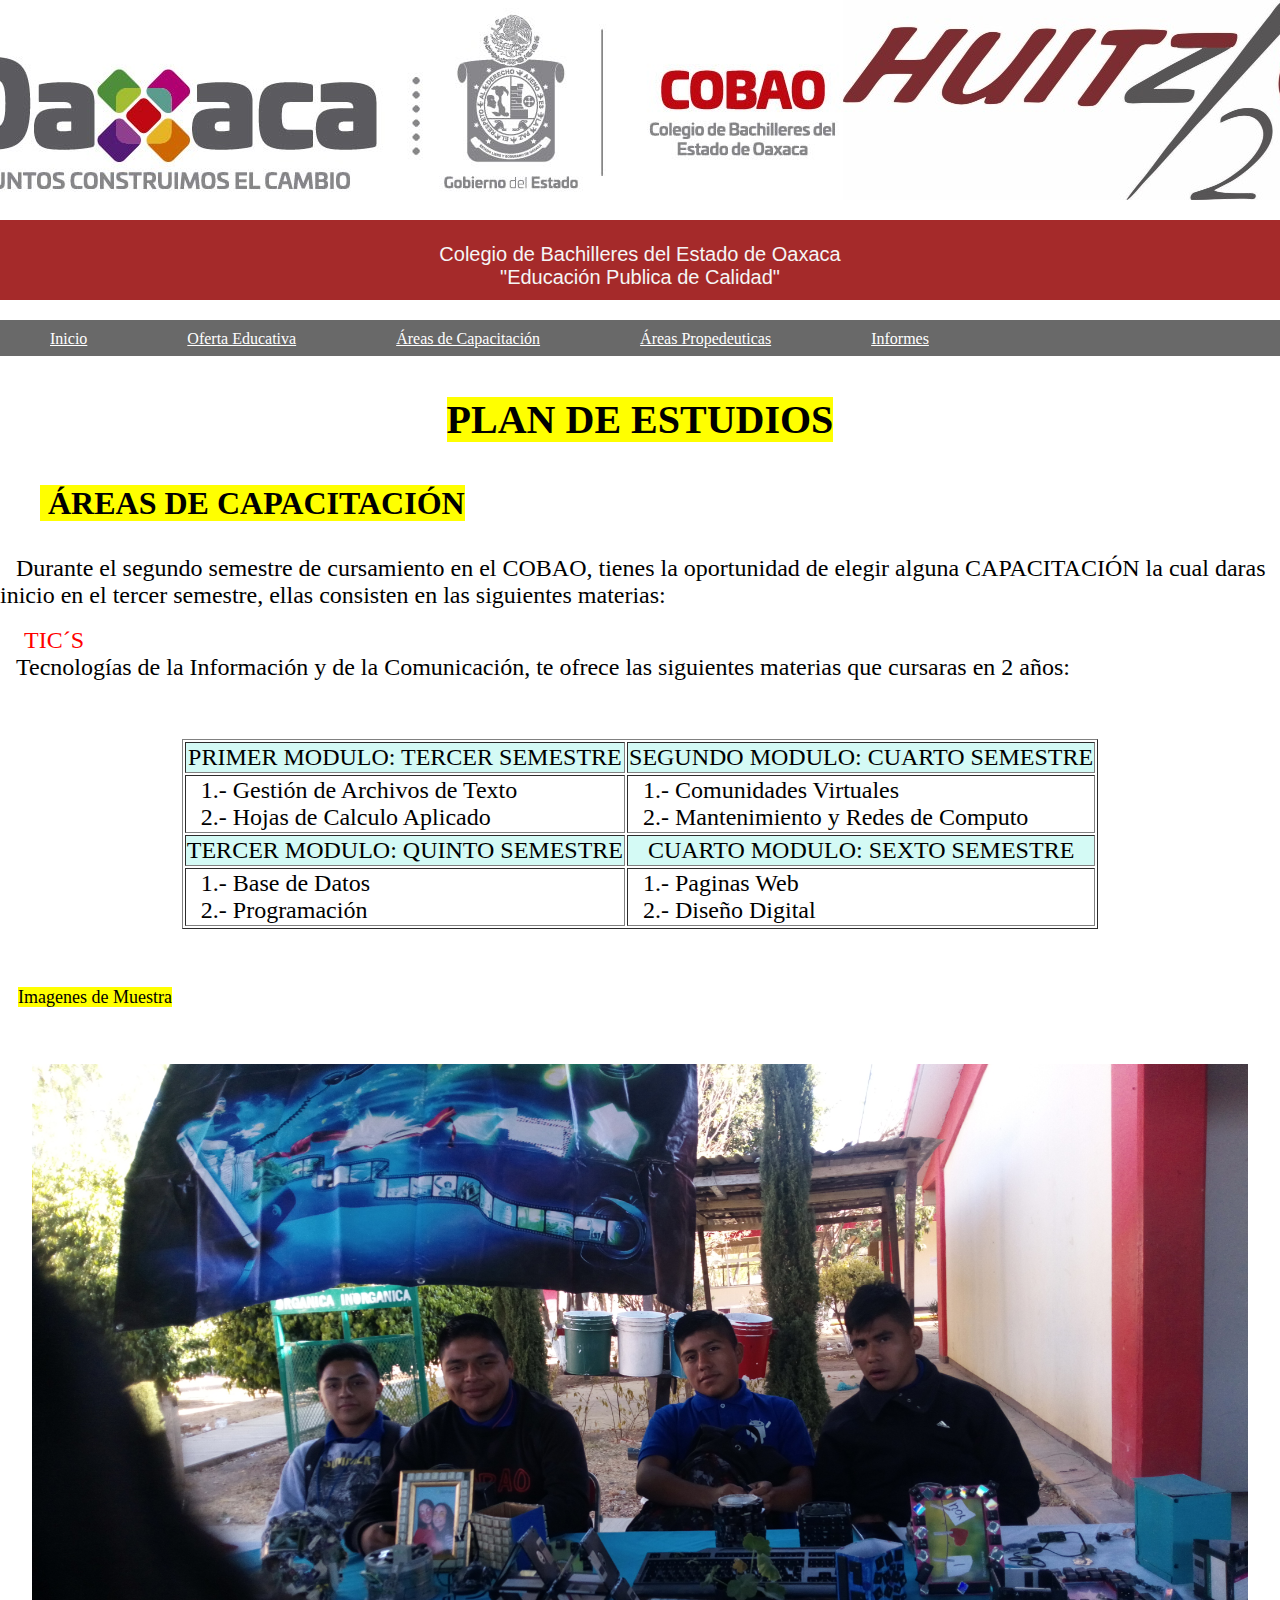
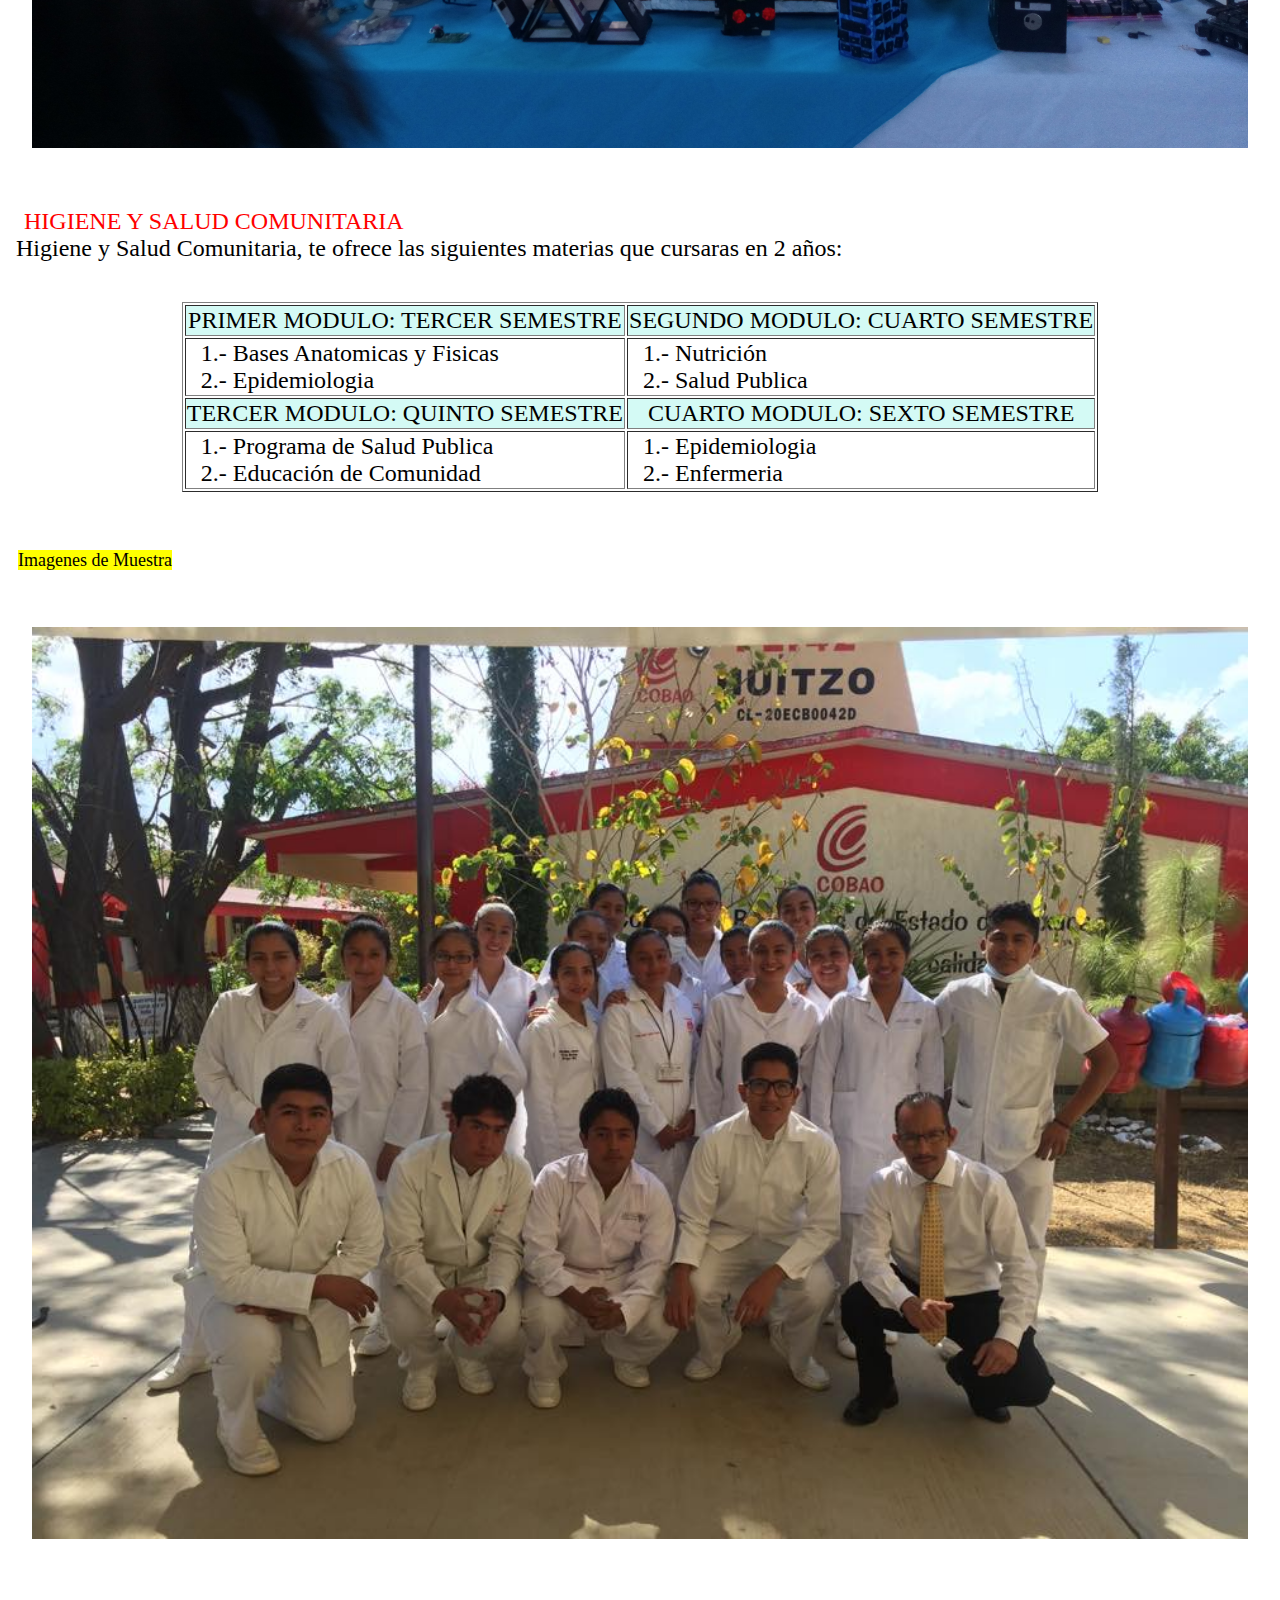
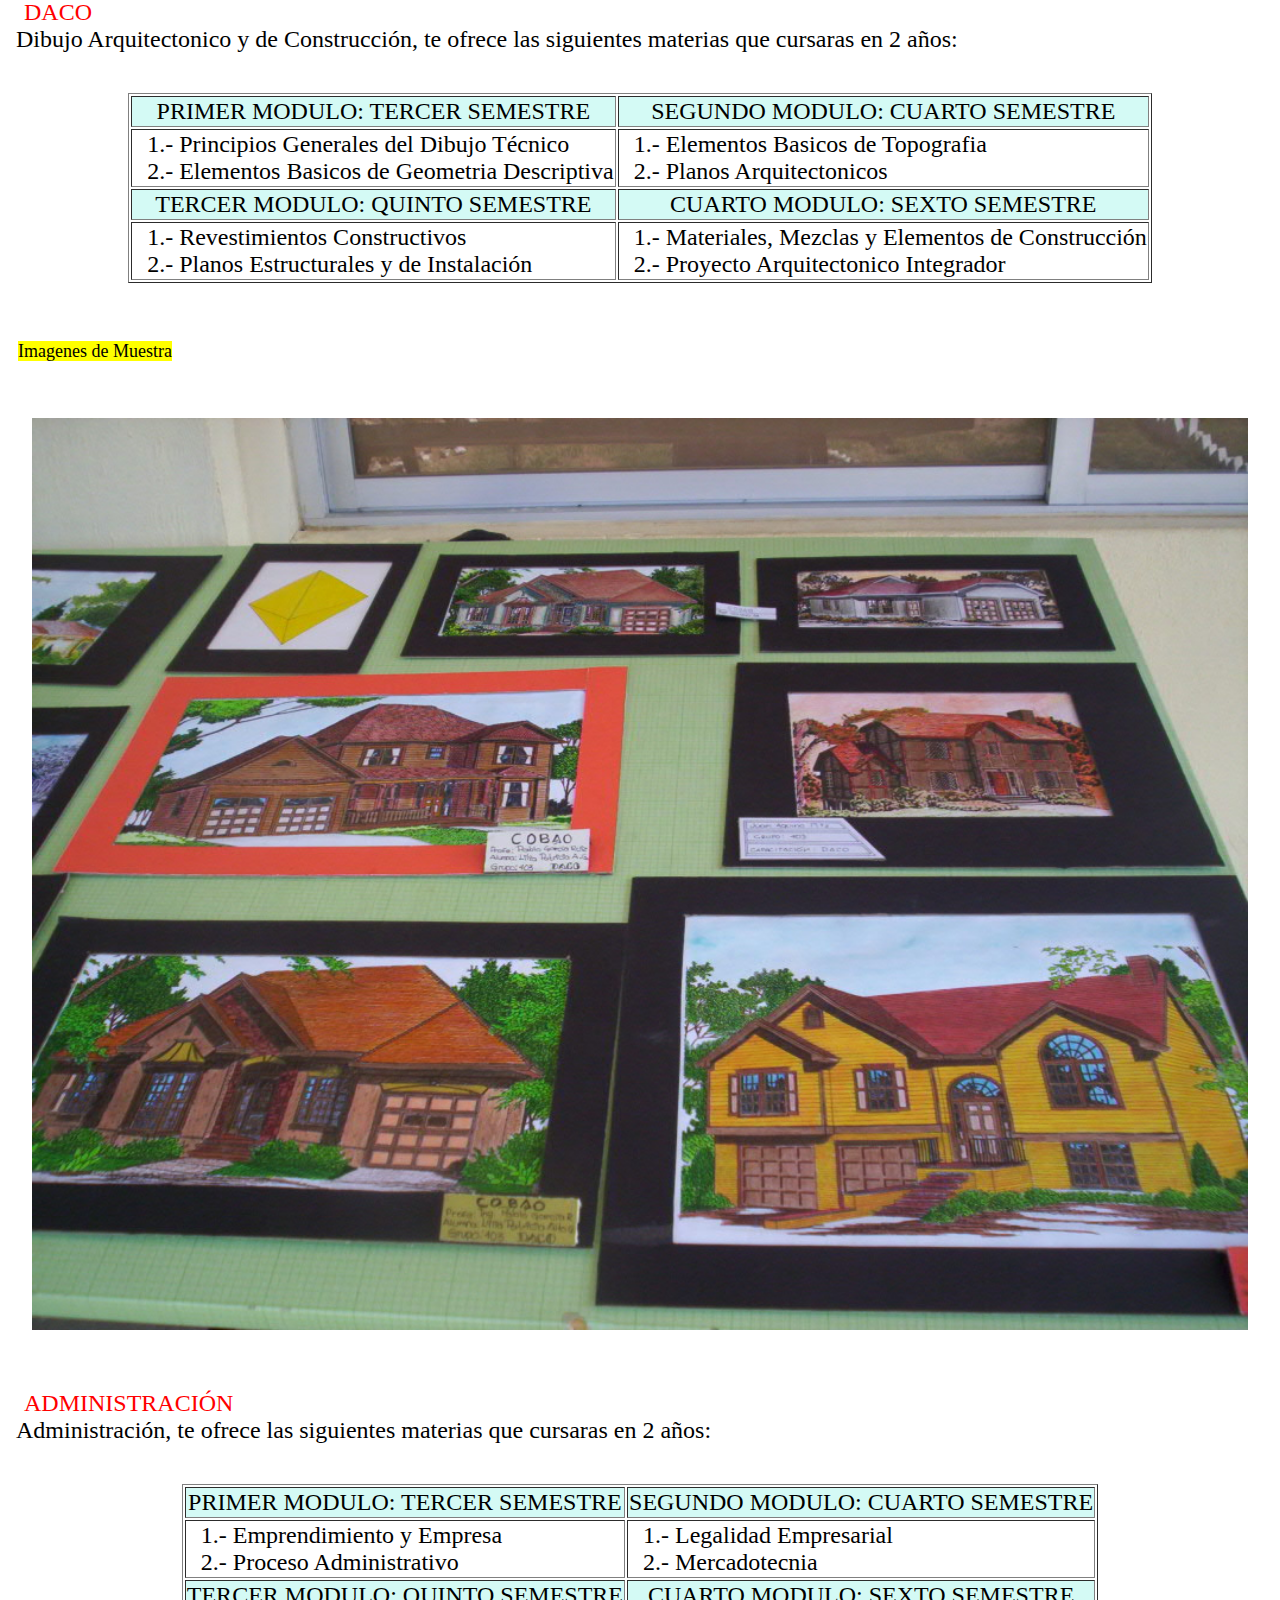
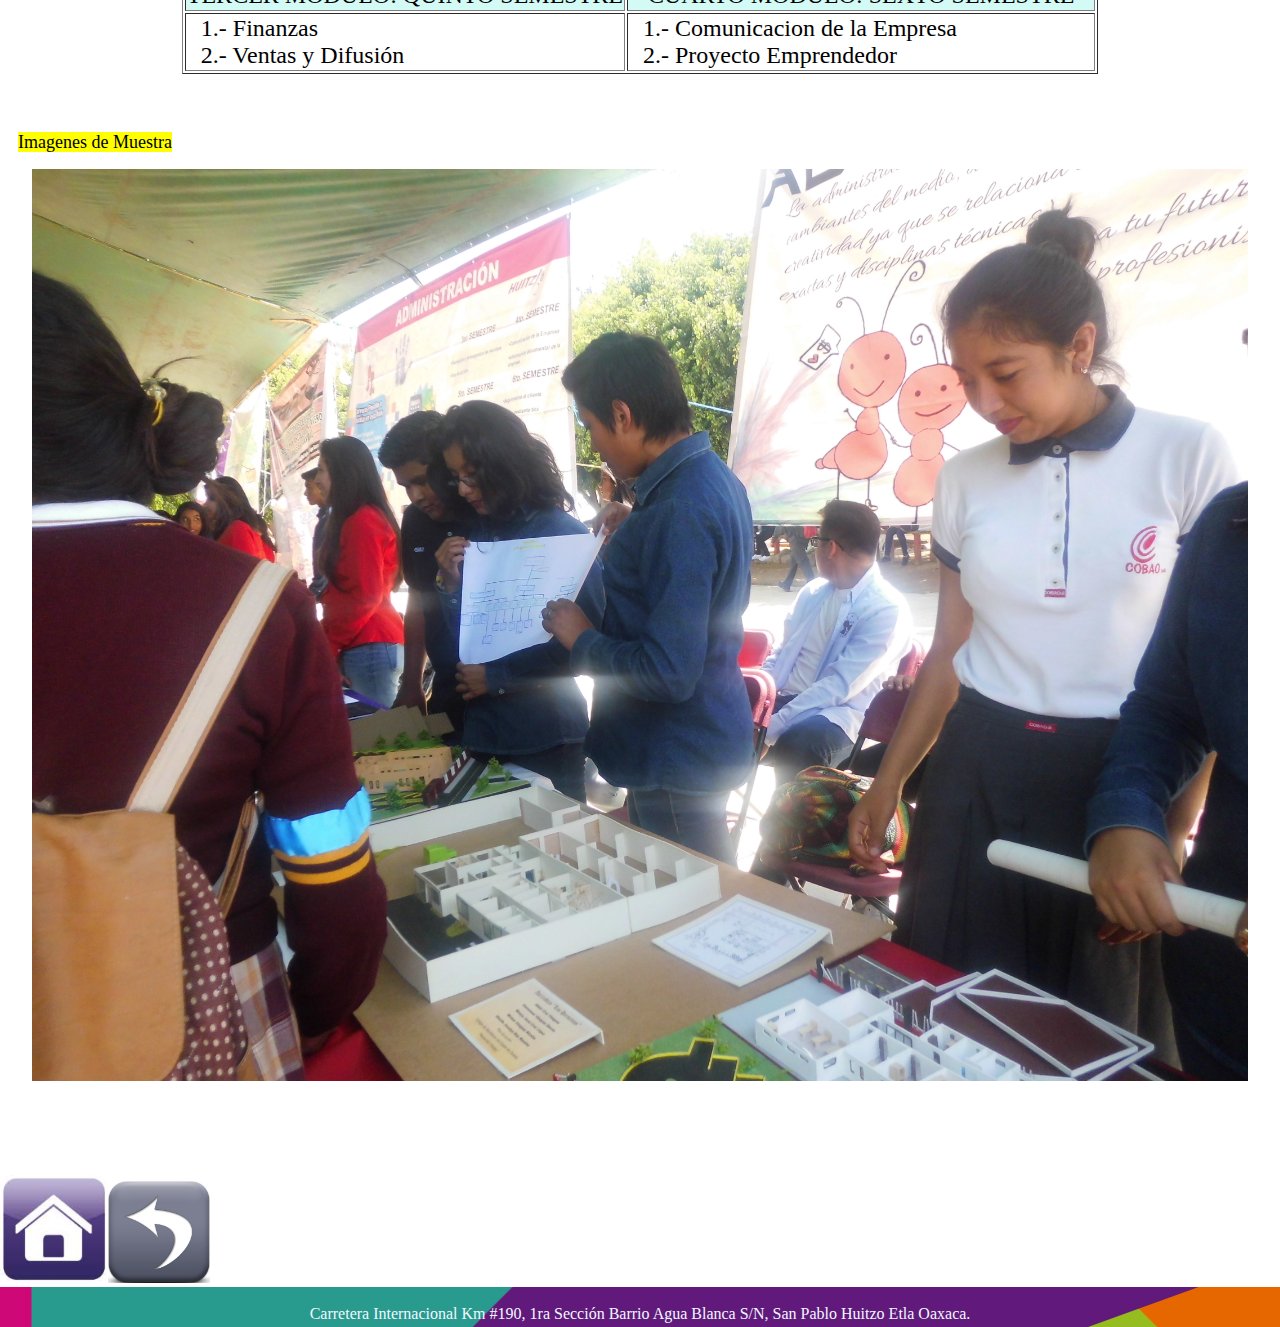
<file: capacitaciones.html>
<!DOCTYPE HTML>
<html>
<head>
    
    <title> Colegio de Bachilleres del estado de Oaxaca</title>
    
    <link rel="stylesheet"  href="hojaestilo.css" media="all">

     </head>
    <body>
        <div id="fondoDiv">
        </div>
        
       <p id="paraDiv"> <br> Colegio de Bachilleres del Estado de Oaxaca <br> "Educación Publica de Calidad"</p>
         
        <div id="menu">
        <ul>
            <li class="item-r"><a href="index.html">Inicio</a></li>            
            <li class="item-r"><a href="oferta.html">Oferta Educativa</a></li>
            <li class="item-r"><a href="capacitaciones.html">Áreas de Capacitación</a></li>            
            <li class="item-r"><a href="propedeuticos.html">Áreas Propedeuticas</a></li>                        
            <li class="item-r"><a href="contacto.html">Informes</a></li>             
        </ul>
             <br>
             <br>    
        </div>
<h1><p align="CENTER"><font face="Bodoni MT Black"><mark>PLAN DE ESTUDIOS</mark></font></p></h1> 

<h3><font face="Bodoni MT Black" size="6">&nbsp;&nbsp;&nbsp;&nbsp;&nbsp;<mark> ÁREAS DE CAPACITACIÓN </mark></font></h3> 

  
<br>
    &nbsp;&nbsp;&nbsp;&nbsp;<font face="AngsanaUPC" size="5">Durante el segundo semestre de cursamiento en el COBAO, tienes la oportunidad de elegir alguna CAPACITACIÓN la cual daras inicio en el tercer semestre, ellas consisten en las siguientes materias:</font>
    <br>
    <br>
    <font face="Bodoni MT Black" color="RED" size="5">&nbsp;&nbsp;&nbsp;&nbsp;TIC´S</font>
    <br>
     &nbsp;&nbsp;&nbsp;&nbsp;<font face="AngsanaUPC" size="5">Tecnologías de la Información y de la Comunicación, te ofrece las siguientes materias que cursaras en 2 años:</font>
    <br>
    <br>
<p> 
    </p><table border="1" align="center">

<tbody><tr bgcolor="#D4FAF5">
<td align="center">
    <font face="AngsanaUPC" size="5">PRIMER MODULO: TERCER SEMESTRE</font>   
</td> 
<td align="center">
    <font face="AngsanaUPC" size="5">SEGUNDO MODULO: CUARTO SEMESTRE</font>
</td>
    </tr>
<tr>
<td>
&nbsp;&nbsp;<font face="AngsanaUPC" size="5">  
1.- Gestión de Archivos de Texto</font><br>
&nbsp;&nbsp;<font face="AngsanaUPC" size="5">  
2.- Hojas de Calculo Aplicado</font><br>
    </td>
    <td>
&nbsp;&nbsp;<font face="AngsanaUPC" size="5">  
1.- Comunidades Virtuales</font><br>
&nbsp;&nbsp;<font face="AngsanaUPC" size="5">  
2.- Mantenimiento y Redes de Computo</font><br>
    </td>
        </tr>
<tr bgcolor="#D4FAF5">
<td align="center">
    <font face="AngsanaUPC" size="5">TERCER MODULO: QUINTO SEMESTRE</font>   
</td> 
<td align="center">
    <font face="AngsanaUPC" size="5">CUARTO MODULO: SEXTO SEMESTRE</font>
</td>
    </tr>  
<tr>
<td>
&nbsp;&nbsp;<font face="AngsanaUPC" size="5">  
1.- Base de Datos</font><br>
&nbsp;&nbsp;<font face="AngsanaUPC" size="5">  
2.- Programación</font><br>
    </td>
    <td>
&nbsp;&nbsp;<font face="AngsanaUPC" size="5">  
1.- Paginas Web</font><br>
&nbsp;&nbsp;<font face="AngsanaUPC" size="5">  
2.- Diseño Digital</font><br>
    </td>
        </tr>        
        
        </tbody></table>
        <p></p>
<br>
<font face="Bodoni MT Black" size="4">&nbsp;&nbsp;&nbsp;&nbsp;<mark>Imagenes de Muestra</mark></font>    
     <br>
 <p>         
 </p><div class="slider">
<ul>  
<li>
  <img src="TIC/DSC_01.JPG" alt="">
 </li>
				<li>
  <img src="TIC/DSC_02.JPG" alt="">
</li>				<li>
  <img src="TIC/DSC_03.JPG" alt="">
</li>
				<li>
  <img src="TIC/DSC_04.JPG" alt="">
</li>
		
</ul>
		</div>
   <p></p>
<font face="Bodoni MT Black" color="RED" size="5">&nbsp;&nbsp;&nbsp;&nbsp;HIGIENE Y SALUD COMUNITARIA</font>
<br>
&nbsp;&nbsp;&nbsp;&nbsp;<font face="AngsanaUPC" size="5">Higiene y Salud Comunitaria, te ofrece las siguientes materias que cursaras en 2 años:</font>
<br>
<p>
    </p><table border="1" align="center">

<tbody><tr bgcolor="#D4FAF5">
<td align="center">
    <font face="AngsanaUPC" size="5">PRIMER MODULO: TERCER SEMESTRE</font>   
</td> 
<td align="center">
    <font face="AngsanaUPC" size="5">SEGUNDO MODULO: CUARTO SEMESTRE</font>
</td>
    </tr>
<tr>
<td>
&nbsp;&nbsp;<font face="AngsanaUPC" size="5">  
1.- Bases Anatomicas y Fisicas</font><br>
&nbsp;&nbsp;<font face="AngsanaUPC" size="5">  
2.- Epidemiologia</font><br>
    </td>
    <td>
&nbsp;&nbsp;<font face="AngsanaUPC" size="5">  
1.- Nutrición</font><br>
&nbsp;&nbsp;<font face="AngsanaUPC" size="5">  
2.- Salud Publica</font><br>
    </td>
        </tr>
<tr bgcolor="#D4FAF5">
<td align="center">
    <font face="AngsanaUPC" size="5">TERCER MODULO: QUINTO SEMESTRE</font>   
</td> 
<td align="center">
    <font face="AngsanaUPC" size="5">CUARTO MODULO: SEXTO SEMESTRE</font>
</td>
    </tr>  
<tr>
<td>
&nbsp;&nbsp;<font face="AngsanaUPC" size="5">  
1.- Programa de Salud Publica</font><br>
&nbsp;&nbsp;<font face="AngsanaUPC" size="5">  
2.- Educación de Comunidad</font><br>
    </td>
    <td>
&nbsp;&nbsp;<font face="AngsanaUPC" size="5">  
1.- Epidemiologia</font><br>
&nbsp;&nbsp;<font face="AngsanaUPC" size="5">  
2.- Enfermeria</font><br>
    </td>
        </tr>        
        
        </tbody></table>        
        <p></p>
<br>
<font face="Bodoni MT Black" size="4">&nbsp;&nbsp;&nbsp;&nbsp;<mark>Imagenes de Muestra</mark></font>    
<br>        
 <p>         
 </p><div class="slider">
<ul>  
<li>
  <img src="TIC/DSC_08.jpg" alt="">
 </li>
				<li>
  <img src="TIC/DSC_09.jpg" alt="">
</li>				<li>
  <img src="TIC/DSC_10.jpg" alt="">
</li>

				<li>
  <img src="TIC/DSC_11.jpg" alt="">
</li>
		
</ul>
		</div>
<p></p>

<font face="Bodoni MT Black" color="RED" size="5">&nbsp;&nbsp;&nbsp;&nbsp;DACO</font>
<br>
&nbsp;&nbsp;&nbsp;&nbsp;<font face="AngsanaUPC" size="5">Dibujo Arquitectonico y de Construcción, te ofrece las siguientes materias que cursaras en 2 años:</font>
<br>
<p>
    </p><table border="1" align="center">

<tbody><tr bgcolor="#D4FAF5">
<td align="center">
    <font face="AngsanaUPC" size="5">PRIMER MODULO: TERCER SEMESTRE</font>   
</td> 
<td align="center">
    <font face="AngsanaUPC" size="5">SEGUNDO MODULO: CUARTO SEMESTRE</font>
</td>
    </tr>
<tr>
<td>
&nbsp;&nbsp;<font face="AngsanaUPC" size="5">  
1.- Principios Generales del Dibujo Técnico</font><br>
&nbsp;&nbsp;<font face="AngsanaUPC" size="5">  
2.- Elementos Basicos de Geometria Descriptiva</font><br>
    </td>
    <td>
&nbsp;&nbsp;<font face="AngsanaUPC" size="5">  
1.- Elementos Basicos de Topografia</font><br>
&nbsp;&nbsp;<font face="AngsanaUPC" size="5">  
2.- Planos Arquitectonicos</font><br>
    </td>
        </tr>
<tr bgcolor="#D4FAF5">
<td align="center">
    <font face="AngsanaUPC" size="5">TERCER MODULO: QUINTO SEMESTRE</font>   
</td> 
<td align="center">
    <font face="AngsanaUPC" size="5">CUARTO MODULO: SEXTO SEMESTRE</font>
</td>
    </tr>  
<tr>
<td>
&nbsp;&nbsp;<font face="AngsanaUPC" size="5">  
1.- Revestimientos Constructivos</font><br>
&nbsp;&nbsp;<font face="AngsanaUPC" size="5">  
2.- Planos Estructurales y de Instalación</font><br>
    </td>
    <td>
&nbsp;&nbsp;<font face="AngsanaUPC" size="5">  
1.- Materiales, Mezclas y Elementos de Construcción</font><br>
&nbsp;&nbsp;<font face="AngsanaUPC" size="5">  
2.- Proyecto Arquitectonico Integrador</font><br>
    </td>
        </tr>        
        
        </tbody></table>        
        <p></p>     
<br>
<font face="Bodoni MT Black" size="4">&nbsp;&nbsp;&nbsp;&nbsp;<mark>Imagenes de Muestra</mark></font>            
 <p>         
 </p><div class="slider">
<ul>  
<li>
  <img src="TIC/DSC_12.jpg" alt="">
 </li>
				<li>
  <img src="TIC/DSC_13.jpg" alt="">
</li>				<li>
  <img src="TIC/DSC_14.jpg" alt="">
</li>

				<li>
  <img src="TIC/DSC_15.jpg" alt="">
</li>
		
</ul>
		</div>
<p></p>
<font face="Bodoni MT Black" color="RED" size="5">&nbsp;&nbsp;&nbsp;&nbsp;ADMINISTRACIÓN</font>
<br>
&nbsp;&nbsp;&nbsp;&nbsp;<font face="AngsanaUPC" size="5">Administración, te ofrece las siguientes materias que cursaras en 2 años:</font>
<br>
<p>
    </p><table border="1" align="center">

<tbody><tr bgcolor="#D4FAF5">
<td align="center">
    <font face="AngsanaUPC" size="5">PRIMER MODULO: TERCER SEMESTRE</font>   
</td> 
<td align="center">
    <font face="AngsanaUPC" size="5">SEGUNDO MODULO: CUARTO SEMESTRE</font>
</td>
    </tr>
<tr>
<td>
&nbsp;&nbsp;<font face="AngsanaUPC" size="5">  
1.- Emprendimiento y Empresa</font><br>
&nbsp;&nbsp;<font face="AngsanaUPC" size="5">  
2.- Proceso Administrativo</font><br>
    </td>
    <td>
&nbsp;&nbsp;<font face="AngsanaUPC" size="5">  
1.- Legalidad Empresarial</font><br>
&nbsp;&nbsp;<font face="AngsanaUPC" size="5">  
2.- Mercadotecnia</font><br>
    </td>
        </tr>
<tr bgcolor="#D4FAF5">
<td align="center">
    <font face="AngsanaUPC" size="5">TERCER MODULO: QUINTO SEMESTRE</font>   
</td> 
<td align="center">
    <font face="AngsanaUPC" size="5">CUARTO MODULO: SEXTO SEMESTRE</font>
</td>
    </tr>  
<tr>
<td>
&nbsp;&nbsp;<font face="AngsanaUPC" size="5">  
1.- Finanzas</font><br>
&nbsp;&nbsp;<font face="AngsanaUPC" size="5">  
2.- Ventas y Difusión</font><br>
    </td>
    <td>
&nbsp;&nbsp;<font face="AngsanaUPC" size="5">  
1.- Comunicacion de la Empresa</font><br>
&nbsp;&nbsp;<font face="AngsanaUPC" size="5">  
2.- Proyecto Emprendedor</font><br>
    </td>
        </tr>        
        
        </tbody></table>        
        <p></p>   
<br>
<font face="Bodoni MT Black" size="4">&nbsp;&nbsp;&nbsp;&nbsp;<mark>Imagenes de Muestra</mark></font>            
         
<div class="slider">
<ul>  
<li>
  <img src="TIC/DSC_16.JPG" alt="">
 </li>
				<li>
  <img src="TIC/DSC_17.jpg" alt="">
</li>				
    <li>
  <img src="TIC/DSC_18.jpg" alt="">
</li>
				<li>
  <img src="TIC/DSC_19.jpg" alt="">
</li>
		
</ul>
		</div>
 

<marquee>
<table align="center" width="300" border="0">
<tbody><tr>
<td><font color="#0000000" size="5"><font face="AngsanaUPC"><mark>Editor: Martinez Castellanos Santy Francisco 604 #17</mark> </font></font></td>
</tr>
</tbody></table>
</marquee>    
<marquee>
<table align="center" width="300" border="0">
<tbody><tr>
<td><font color="#0000000" size="5"><font face="AngsanaUPC"><mark> Docente: Ing. Diana Benites Félix </mark></font></font></td>
</tr>
</tbody></table>
</marquee>
        
<a href="file:///C:/Users/final/Pictures/plantel42/index.html"><img src="imagenes/boton_volver_inicio.jpg" width="108" height="108"></a><a href="file:///C:/Users/final/Pictures/plantel42/capacitaciones.html"><img src="imagenes/boton 1.png" width="102" height="102"></a>
        
        <div id="fondoDiv2">
        <br>  Carretera Internacional Km #190, 1ra Sección Barrio Agua Blanca S/N, San Pablo Huitzo Etla Oaxaca.
        </div>        
        
        
    </body>
</html>
</file>
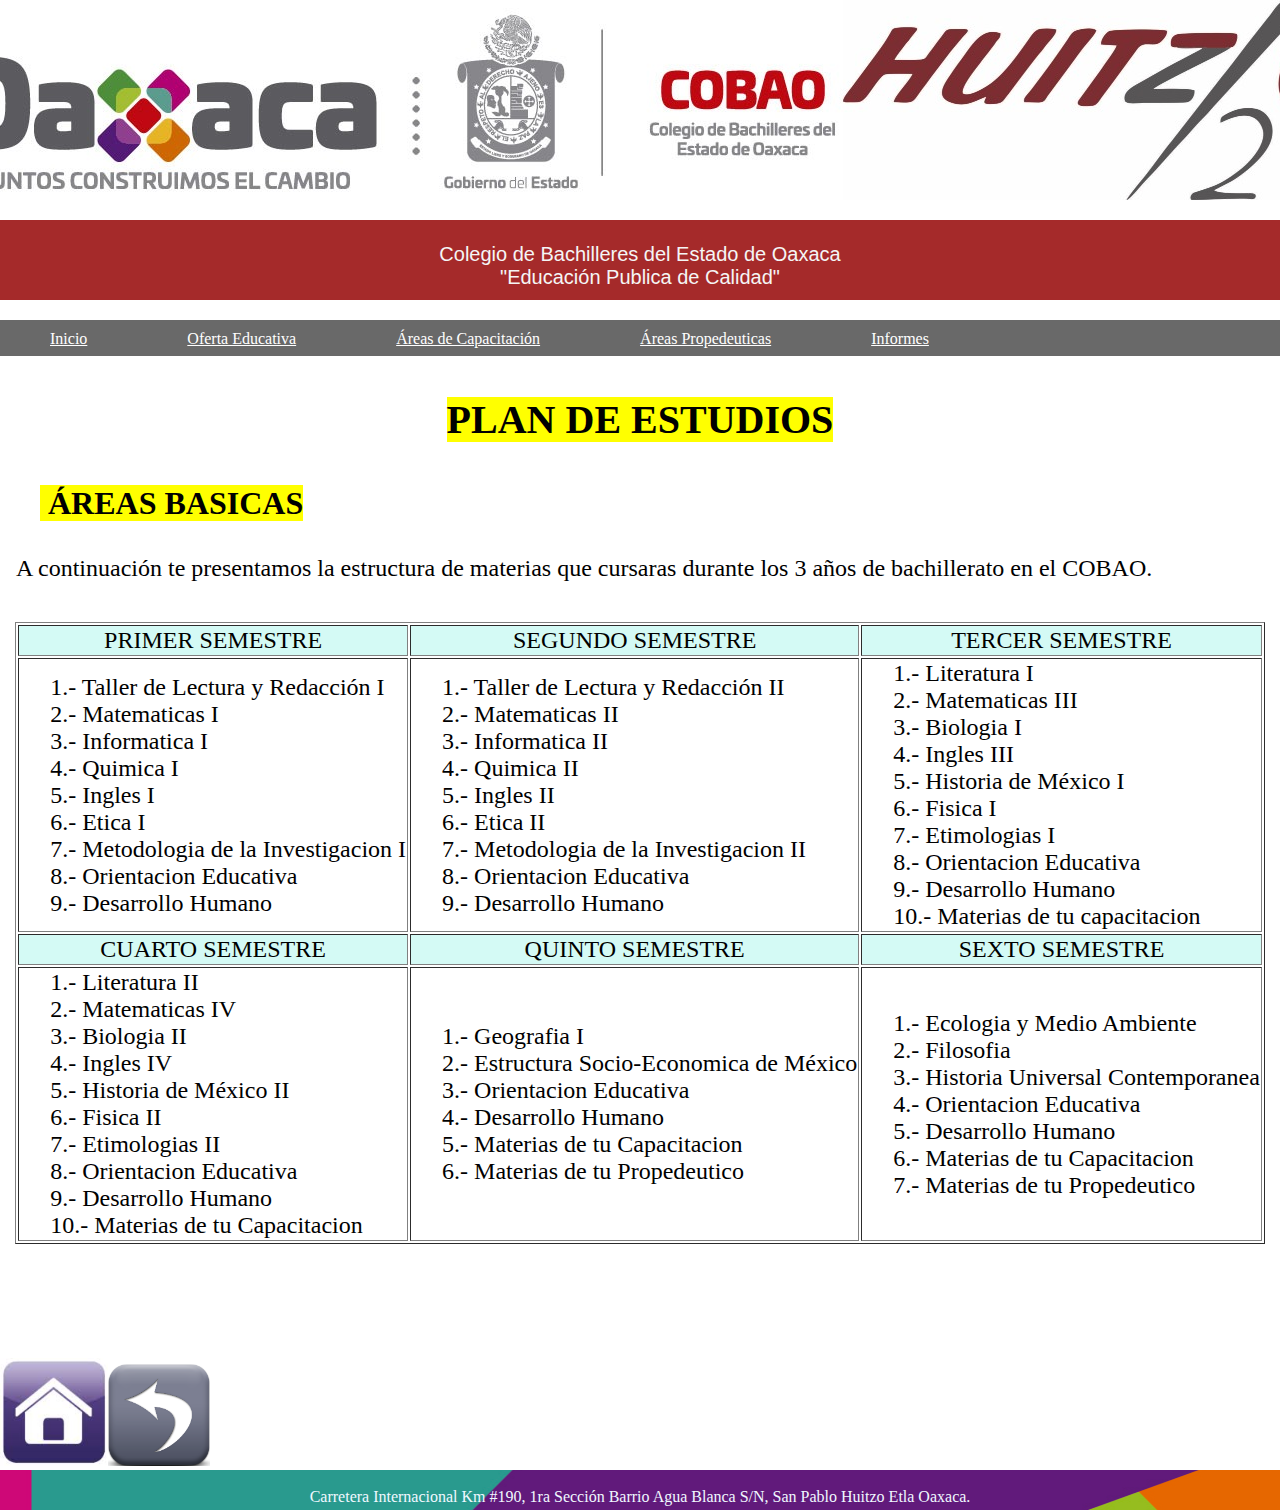
<file: oferta.html>
<!DOCTYPE HTML>
<html>
<head>
    
    <title> Colegio de Bachilleres del estado de Oaxaca</title>
    
    <link rel="stylesheet"  href="hojaestilo.css" media="all">

     </head>
    <body>
        <div id="fondoDiv">
        </div>
        
       <p id="paraDiv"> <br> Colegio de Bachilleres del Estado de Oaxaca <br> "Educación Publica de Calidad"</p>
         
        <div id="menu">
        <ul>
            <li class="item-r"><a href="index.html">Inicio</a></li>            
            <li class="item-r"><a href="oferta.html">Oferta Educativa</a></li>
            <li class="item-r"><a href="capacitaciones.html">Áreas de Capacitación</a></li>            
            <li class="item-r"><a href="propedeuticos.html">Áreas Propedeuticas</a></li>                        
            <li class="item-r"><a href="contacto.html">Informes</a></li>           
        </ul>
             <br>
             <br>    
        </div>
<h1><p align="CENTER"><font face="Bodoni MT Black"><mark>PLAN DE ESTUDIOS</mark></font></p></h1> 

<h3><font face="Bodoni MT Black" size="6">&nbsp;&nbsp;&nbsp;&nbsp;&nbsp;<mark> ÁREAS BASICAS </mark></font></h3> 
<br>
    &nbsp;&nbsp;&nbsp;&nbsp;<font face="AngsanaUPC" size="5">A continuación te presentamos la estructura de materias que cursaras durante los 3 años de bachillerato en el COBAO.</font>

<p>
</p><table border="1" align="center">

<tbody><tr bgcolor="#D4FAF5">
<td align="center">
    <font face="AngsanaUPC" size="5">  PRIMER SEMESTRE</font>   
</td> 
<td align="center">
    <font face="AngsanaUPC" size="5">SEGUNDO SEMESTRE</font>
</td>
<td align="center">    
 <font face="AngsanaUPC" size="5">TERCER SEMESTRE</font>
    </td>
    </tr>
<tr>
<td>
&nbsp;&nbsp;&nbsp;&nbsp;&nbsp;&nbsp;<font face="AngsanaUPC" size="5">  
1.- Taller de Lectura y Redacción I</font><br>
&nbsp;&nbsp;&nbsp;&nbsp;&nbsp;&nbsp;<font face="AngsanaUPC" size="5">  
2.- Matematicas I</font><br>
&nbsp;&nbsp;&nbsp;&nbsp;&nbsp;&nbsp;<font face="AngsanaUPC" size="5">  
3.- Informatica I</font><br>
&nbsp;&nbsp;&nbsp;&nbsp;&nbsp;&nbsp;<font face="AngsanaUPC" size="5">  
4.- Quimica I</font><br>
&nbsp;&nbsp;&nbsp;&nbsp;&nbsp;&nbsp;<font face="AngsanaUPC" size="5">  
5.- Ingles I</font><br>
&nbsp;&nbsp;&nbsp;&nbsp;&nbsp;&nbsp;<font face="AngsanaUPC" size="5">  
6.- Etica I </font><br>
&nbsp;&nbsp;&nbsp;&nbsp;&nbsp;&nbsp;<font face="AngsanaUPC" size="5">  
7.- Metodologia de la Investigacion I</font><br>
&nbsp;&nbsp;&nbsp;&nbsp;&nbsp;&nbsp;<font face="AngsanaUPC" size="5">  
8.- Orientacion Educativa </font><br>
&nbsp;&nbsp;&nbsp;&nbsp;&nbsp;&nbsp;<font face="AngsanaUPC" size="5">  
9.- Desarrollo Humano</font><br>
    </td>

    <td>
&nbsp;&nbsp;&nbsp;&nbsp;&nbsp;&nbsp;<font face="AngsanaUPC" size="5">  
1.- Taller de Lectura y Redacción II</font><br>
&nbsp;&nbsp;&nbsp;&nbsp;&nbsp;&nbsp;<font face="AngsanaUPC" size="5">  
2.- Matematicas II</font><br>
&nbsp;&nbsp;&nbsp;&nbsp;&nbsp;&nbsp;<font face="AngsanaUPC" size="5">  
3.- Informatica II</font><br>
&nbsp;&nbsp;&nbsp;&nbsp;&nbsp;&nbsp;<font face="AngsanaUPC" size="5">  
4.- Quimica II</font><br>
&nbsp;&nbsp;&nbsp;&nbsp;&nbsp;&nbsp;<font face="AngsanaUPC" size="5">  
5.- Ingles II</font><br>
&nbsp;&nbsp;&nbsp;&nbsp;&nbsp;&nbsp;<font face="AngsanaUPC" size="5">  
6.- Etica II</font><br>
&nbsp;&nbsp;&nbsp;&nbsp;&nbsp;&nbsp;<font face="AngsanaUPC" size="5">  
7.- Metodologia de la Investigacion II</font><br>
&nbsp;&nbsp;&nbsp;&nbsp;&nbsp;&nbsp;<font face="AngsanaUPC" size="5">  
8.- Orientacion Educativa </font><br>
&nbsp;&nbsp;&nbsp;&nbsp;&nbsp;&nbsp;<font face="AngsanaUPC" size="5">  
9.- Desarrollo Humano</font><br>
    </td>
    
        <td>
&nbsp;&nbsp;&nbsp;&nbsp;&nbsp;&nbsp;<font face="AngsanaUPC" size="5">  
1.- Literatura I</font><br>
&nbsp;&nbsp;&nbsp;&nbsp;&nbsp;&nbsp;<font face="AngsanaUPC" size="5">  
2.- Matematicas III</font><br>
&nbsp;&nbsp;&nbsp;&nbsp;&nbsp;&nbsp;<font face="AngsanaUPC" size="5">  
3.- Biologia I</font><br>
&nbsp;&nbsp;&nbsp;&nbsp;&nbsp;&nbsp;<font face="AngsanaUPC" size="5">  
4.- Ingles III</font><br>
&nbsp;&nbsp;&nbsp;&nbsp;&nbsp;&nbsp;<font face="AngsanaUPC" size="5">  
5.- Historia de México I</font><br>
&nbsp;&nbsp;&nbsp;&nbsp;&nbsp;&nbsp;<font face="AngsanaUPC" size="5">  
6.- Fisica I</font><br>
&nbsp;&nbsp;&nbsp;&nbsp;&nbsp;&nbsp;<font face="AngsanaUPC" size="5">  
7.- Etimologias I</font><br>
&nbsp;&nbsp;&nbsp;&nbsp;&nbsp;&nbsp;<font face="AngsanaUPC" size="5">  
8.- Orientacion Educativa </font><br>
&nbsp;&nbsp;&nbsp;&nbsp;&nbsp;&nbsp;<font face="AngsanaUPC" size="5">  
9.- Desarrollo Humano</font><br>
&nbsp;&nbsp;&nbsp;&nbsp;&nbsp;&nbsp;<font face="AngsanaUPC" size="5">  
10.- Materias de tu capacitacion</font><br>
    </td>
    </tr>
 <tr bgcolor="#D4FAF5">
<td align="center">
    <font face="AngsanaUPC" size="5">CUARTO SEMESTRE</font>   
</td> 
<td align="center">
    <font face="AngsanaUPC" size="5">QUINTO SEMESTRE</font>
</td>
<td align="center">    
    <font face="AngsanaUPC" size="5">SEXTO SEMESTRE</font>
    </td>
    </tr> 
    
<tr>
        <td>
&nbsp;&nbsp;&nbsp;&nbsp;&nbsp;&nbsp;<font face="AngsanaUPC" size="5">  
1.- Literatura II</font><br>
&nbsp;&nbsp;&nbsp;&nbsp;&nbsp;&nbsp;<font face="AngsanaUPC" size="5">  
2.- Matematicas IV</font><br>
&nbsp;&nbsp;&nbsp;&nbsp;&nbsp;&nbsp;<font face="AngsanaUPC" size="5">  
3.- Biologia II</font><br>
&nbsp;&nbsp;&nbsp;&nbsp;&nbsp;&nbsp;<font face="AngsanaUPC" size="5">  
4.- Ingles IV</font><br>
&nbsp;&nbsp;&nbsp;&nbsp;&nbsp;&nbsp;<font face="AngsanaUPC" size="5">  
5.- Historia de México II</font><br>
&nbsp;&nbsp;&nbsp;&nbsp;&nbsp;&nbsp;<font face="AngsanaUPC" size="5">  
6.- Fisica II</font><br>
&nbsp;&nbsp;&nbsp;&nbsp;&nbsp;&nbsp;<font face="AngsanaUPC" size="5">  
7.- Etimologias II</font><br>
&nbsp;&nbsp;&nbsp;&nbsp;&nbsp;&nbsp;<font face="AngsanaUPC" size="5">  
8.- Orientacion Educativa </font><br>
&nbsp;&nbsp;&nbsp;&nbsp;&nbsp;&nbsp;<font face="AngsanaUPC" size="5">  
9.- Desarrollo Humano</font><br>
&nbsp;&nbsp;&nbsp;&nbsp;&nbsp;&nbsp;<font face="AngsanaUPC" size="5">  
10.- Materias de tu Capacitacion</font><br>            
    </td>
    
     <td>
&nbsp;&nbsp;&nbsp;&nbsp;&nbsp;&nbsp;<font face="AngsanaUPC" size="5">  
1.- Geografia I </font><br>
&nbsp;&nbsp;&nbsp;&nbsp;&nbsp;&nbsp;<font face="AngsanaUPC" size="5">  
2.- Estructura Socio-Economica de México</font><br>
&nbsp;&nbsp;&nbsp;&nbsp;&nbsp;&nbsp;<font face="AngsanaUPC" size="5">  
3.- Orientacion Educativa</font><br>
&nbsp;&nbsp;&nbsp;&nbsp;&nbsp;&nbsp;<font face="AngsanaUPC" size="5">  
4.- Desarrollo Humano</font><br>
&nbsp;&nbsp;&nbsp;&nbsp;&nbsp;&nbsp;<font face="AngsanaUPC" size="5">  
5.- Materias de tu Capacitacion</font><br>
&nbsp;&nbsp;&nbsp;&nbsp;&nbsp;&nbsp;<font face="AngsanaUPC" size="5">  
6.- Materias de tu Propedeutico</font><br>
         
    </td>
    
    <td>
&nbsp;&nbsp;&nbsp;&nbsp;&nbsp;&nbsp;<font face="AngsanaUPC" size="5">  
1.- Ecologia y Medio Ambiente </font><br>
&nbsp;&nbsp;&nbsp;&nbsp;&nbsp;&nbsp;<font face="AngsanaUPC" size="5">  
2.- Filosofia</font><br>
&nbsp;&nbsp;&nbsp;&nbsp;&nbsp;&nbsp;<font face="AngsanaUPC" size="5">  
3.- Historia Universal Contemporanea</font><br>        
&nbsp;&nbsp;&nbsp;&nbsp;&nbsp;&nbsp;<font face="AngsanaUPC" size="5">  
4.- Orientacion Educativa</font><br>
&nbsp;&nbsp;&nbsp;&nbsp;&nbsp;&nbsp;<font face="AngsanaUPC" size="5">  
5.- Desarrollo Humano</font><br>
&nbsp;&nbsp;&nbsp;&nbsp;&nbsp;&nbsp;<font face="AngsanaUPC" size="5">  
6.- Materias de tu Capacitacion</font><br>
&nbsp;&nbsp;&nbsp;&nbsp;&nbsp;&nbsp;<font face="AngsanaUPC" size="5">  
7.- Materias de tu Propedeutico</font><br>
         
    </td>

    
    </tr></tbody></table>
    <p></p>

<marquee>
<table align="center" width="300" border="0">
<tbody><tr>
<td><font color="#0000000" size="5"><font face="AngsanaUPC"><mark>Editor: Martinez Castellanos Santy Francisco 604 #17</mark> </font></font></td>
</tr>
</tbody></table>
</marquee>    
<marquee>
<table align="center" width="300" border="0">
<tbody><tr>
<td><font color="#0000000" size="5"><font face="AngsanaUPC"><mark> Docente: Ing. Diana Benites Félix </mark></font></font></td>
</tr>
</tbody></table>
</marquee>
        
<a href="file:///C:/Users/final/Pictures/plantel42/index.html"><img src="imagenes/boton_volver_inicio.jpg" width="108" height="108"></a><a href="file:///C:/Users/final/Pictures/plantel42/oferta.html"><img src="imagenes/boton 1.png" width="102" height="102"></a> 
        

        <div id="fondoDiv2">
         <br> Carretera Internacional Km #190, 1ra Sección Barrio Agua Blanca S/N, San Pablo Huitzo Etla Oaxaca.
        </div>
        
    </body>
</html>
</file>
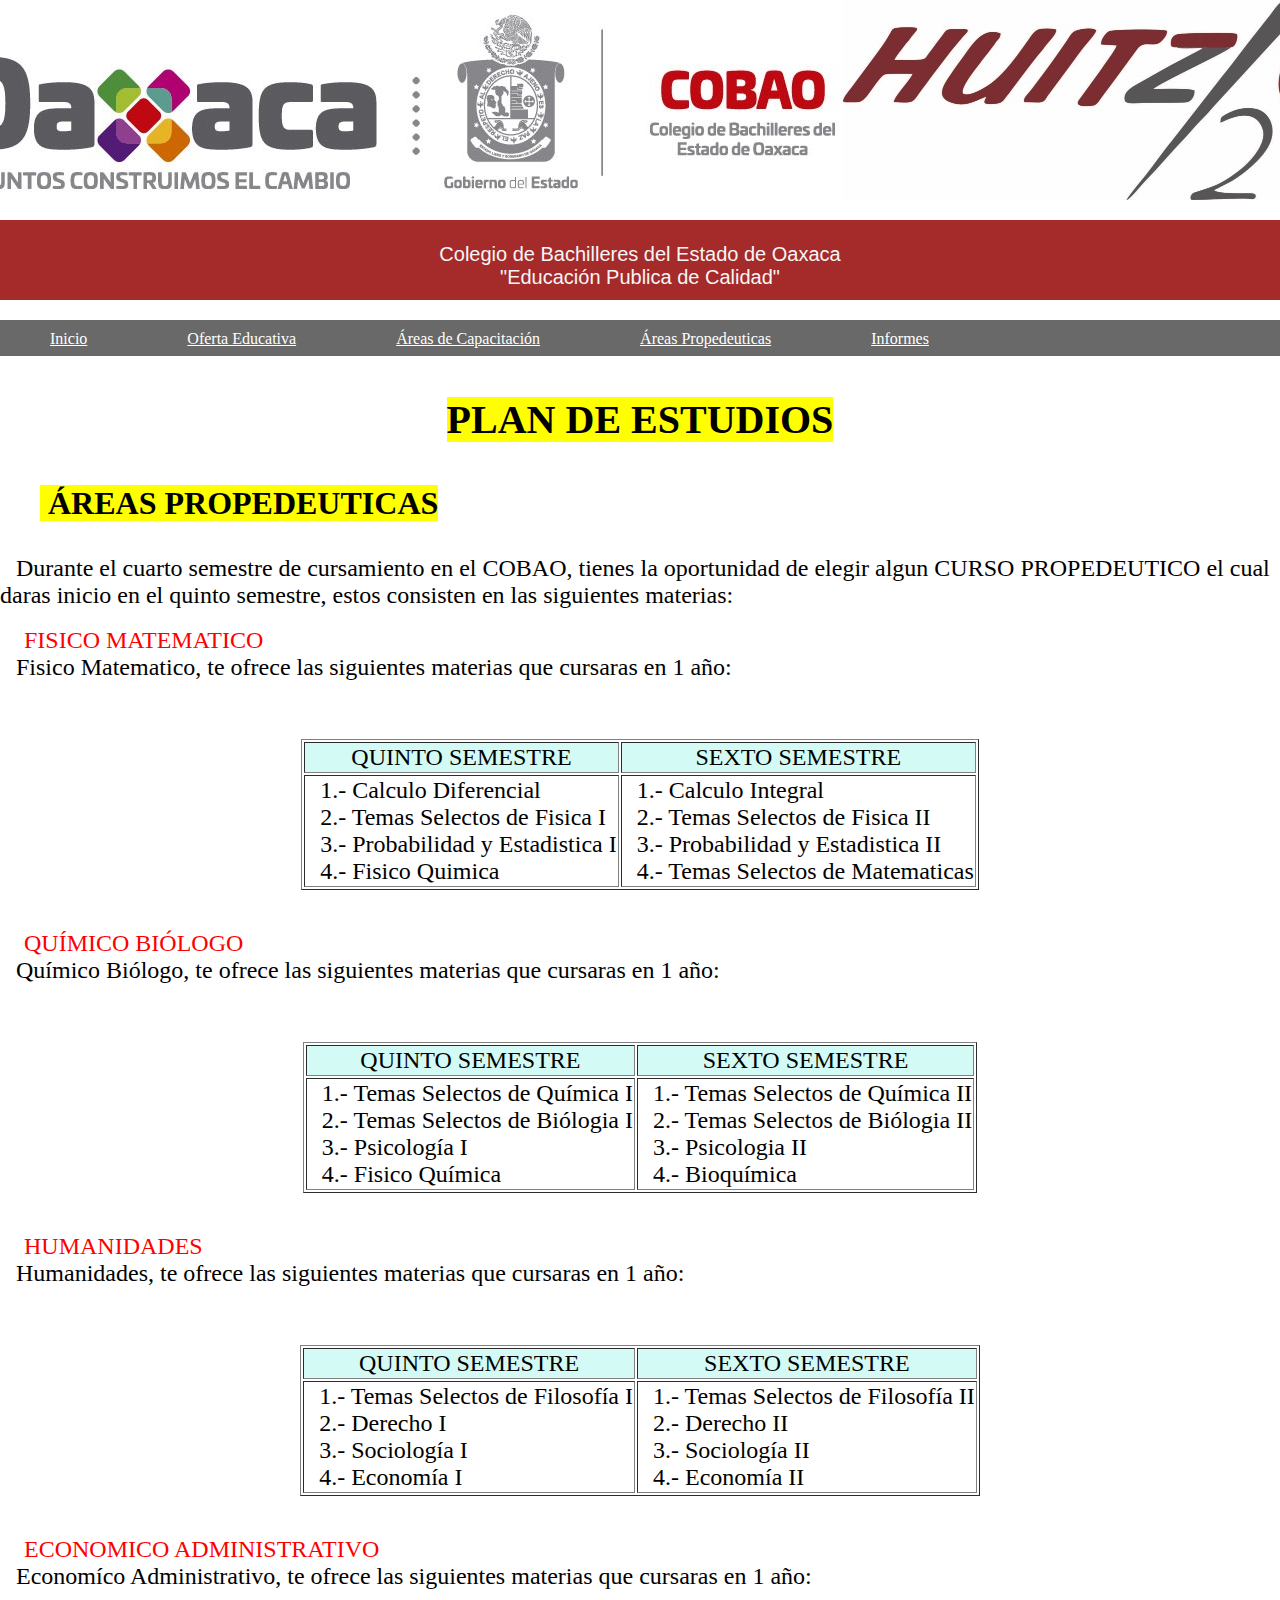
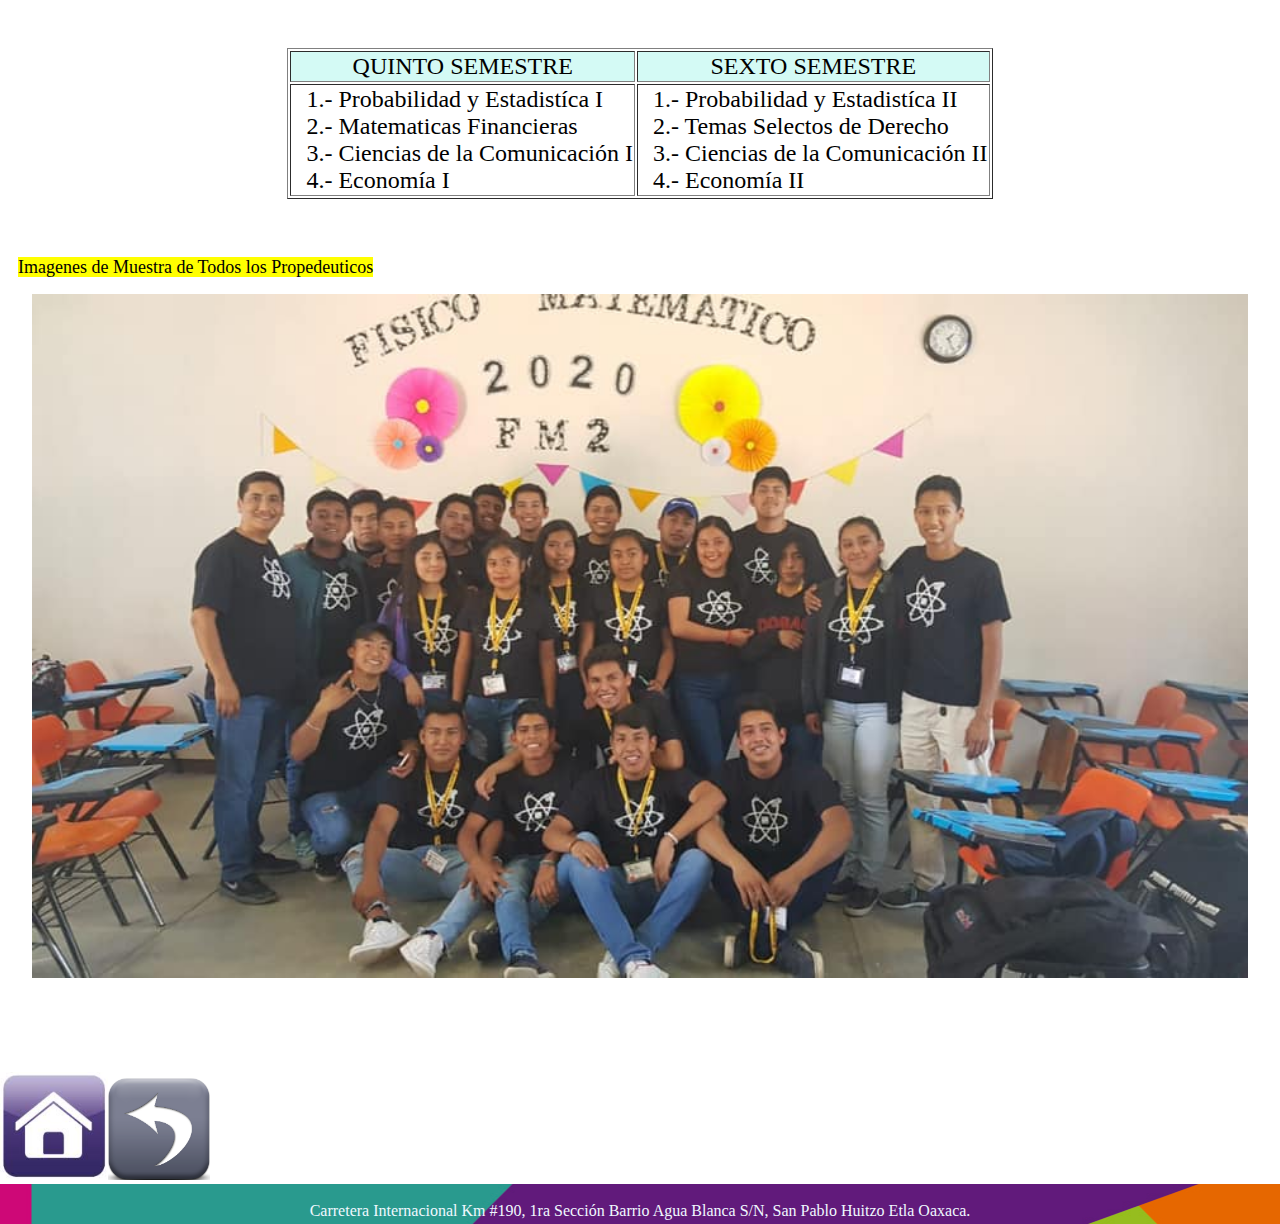
<file: propedeuticos.html>
<!DOCTYPE HTML>
<html>
<head>
    
    <title> Colegio de Bachilleres del estado de Oaxaca</title>
    
    <link rel="stylesheet"  href="hojaestilo.css" media="all">

     </head>
    <body>
        <div id="fondoDiv">
        </div>
     
        
        <p id="paraDiv"> <br> Colegio de Bachilleres del Estado de Oaxaca <br> "Educación Publica de Calidad"</p>
         
        <div id="menu">
        <ul>
            <li class="item-r"><a href="index.html">Inicio</a></li>            
            <li class="item-r"><a href="oferta.html">Oferta Educativa</a></li>
            <li class="item-r"><a href="capacitaciones.html">Áreas de Capacitación</a></li>            
            <li class="item-r"><a href="propedeuticos.html">Áreas Propedeuticas</a></li>                        
            <li class="item-r"><a href="contacto.html">Informes</a></li>            
        </ul>
             <br>
             <br>
        </div>
        
        <h1><p align="CENTER"><font face="Bodoni MT Black"><mark>PLAN DE ESTUDIOS</mark></font></p></h1> 

<h3><font face="Bodoni MT Black" size="6">&nbsp;&nbsp;&nbsp;&nbsp;&nbsp;<mark> ÁREAS PROPEDEUTICAS </mark></font></h3> 
<br>
    &nbsp;&nbsp;&nbsp;&nbsp;<font face="AngsanaUPC" size="5">Durante el cuarto semestre de cursamiento en el COBAO, tienes la oportunidad de elegir algun CURSO PROPEDEUTICO el cual daras inicio en el quinto semestre, estos consisten en las siguientes materias:</font>
    <br>
    <br>
    <font face="Bodoni MT Black" color="RED" size="5">&nbsp;&nbsp;&nbsp;&nbsp;FISICO MATEMATICO</font>
    <br>
     &nbsp;&nbsp;&nbsp;&nbsp;<font face="AngsanaUPC" size="5">Fisico Matematico, te ofrece las siguientes materias que cursaras en 1 año:</font>
    <br>
    <br>

<p>
    </p><table border="1" align="center">

<tbody><tr bgcolor="#D4FAF5">
<td align="center">
    <font face="AngsanaUPC" size="5">QUINTO SEMESTRE</font>   
</td> 
<td align="center">
    <font face="AngsanaUPC" size="5">SEXTO SEMESTRE</font>
</td>
    </tr>
<tr>
<td>
&nbsp;&nbsp;<font face="AngsanaUPC" size="5">  
1.- Calculo Diferencial</font><br>
&nbsp;&nbsp;<font face="AngsanaUPC" size="5">  
2.- Temas Selectos de Fisica I</font><br>
&nbsp;&nbsp;<font face="AngsanaUPC" size="5">  
3.- Probabilidad y Estadistica I</font><br>
&nbsp;&nbsp;<font face="AngsanaUPC" size="5">  
4.- Fisico Quimica </font><br>
    </td>
    <td>
&nbsp;&nbsp;<font face="AngsanaUPC" size="5">  
1.- Calculo Integral</font><br>
&nbsp;&nbsp;<font face="AngsanaUPC" size="5">  
2.- Temas Selectos de Fisica II</font><br>
&nbsp;&nbsp;<font face="AngsanaUPC" size="5">  
3.- Probabilidad y Estadistica II</font><br>
&nbsp;&nbsp;<font face="AngsanaUPC" size="5">  
4.- Temas Selectos de Matematicas</font><br>        
    </td>

        </tr>        
        
        </tbody></table>        
        <p></p>  

 <font face="Bodoni MT Black" color="RED" size="5">&nbsp;&nbsp;&nbsp;&nbsp;QUÍMICO BIÓLOGO</font>
    <br>
     &nbsp;&nbsp;&nbsp;&nbsp;<font face="AngsanaUPC" size="5">Químico Biólogo, te ofrece las siguientes materias que cursaras en 1 año:</font>
    <br>
    <br>

<p>
    </p><table border="1" align="center">

<tbody><tr bgcolor="#D4FAF5">
<td align="center">
    <font face="AngsanaUPC" size="5">QUINTO SEMESTRE</font>   
</td> 
<td align="center">
    <font face="AngsanaUPC" size="5">SEXTO SEMESTRE</font>
</td>
    </tr>
<tr>
<td>
&nbsp;&nbsp;<font face="AngsanaUPC" size="5">  
1.- Temas Selectos de Química I</font><br>
&nbsp;&nbsp;<font face="AngsanaUPC" size="5">  
2.- Temas Selectos de Biólogia I</font><br>
&nbsp;&nbsp;<font face="AngsanaUPC" size="5">  
3.- Psicología I</font><br>
&nbsp;&nbsp;<font face="AngsanaUPC" size="5">  
4.- Fisico Química </font><br>
    </td>
    <td>
&nbsp;&nbsp;<font face="AngsanaUPC" size="5">  
1.- Temas Selectos de Química II</font><br>
&nbsp;&nbsp;<font face="AngsanaUPC" size="5">  
2.- Temas Selectos de Biólogia II</font><br>
&nbsp;&nbsp;<font face="AngsanaUPC" size="5">  
3.- Psicologia II</font><br>
&nbsp;&nbsp;<font face="AngsanaUPC" size="5">  
4.- Bioquímica</font><br>        
    </td>

        </tr>        
        
        </tbody></table>        
        <p></p>

         <font face="Bodoni MT Black" color="RED" size="5">&nbsp;&nbsp;&nbsp;&nbsp;HUMANIDADES</font>
    <br>
     &nbsp;&nbsp;&nbsp;&nbsp;<font face="AngsanaUPC" size="5">Humanidades, te ofrece las siguientes materias que cursaras en 1 año:</font>
    <br>
    <br>

<p>
    </p><table border="1" align="center">

<tbody><tr bgcolor="#D4FAF5">
<td align="center">
    <font face="AngsanaUPC" size="5">QUINTO SEMESTRE</font>   
</td> 
<td align="center">
    <font face="AngsanaUPC" size="5">SEXTO SEMESTRE</font>
</td>
    </tr>
<tr>
<td>
&nbsp;&nbsp;<font face="AngsanaUPC" size="5">  
1.- Temas Selectos de Filosofía I</font><br>
&nbsp;&nbsp;<font face="AngsanaUPC" size="5">  
2.- Derecho I</font><br>
&nbsp;&nbsp;<font face="AngsanaUPC" size="5">  
3.- Sociología I</font><br>
&nbsp;&nbsp;<font face="AngsanaUPC" size="5">  
4.- Economía I </font><br>
    </td>
    <td>
&nbsp;&nbsp;<font face="AngsanaUPC" size="5">  
1.- Temas Selectos de Filosofía II</font><br>
&nbsp;&nbsp;<font face="AngsanaUPC" size="5">  
2.- Derecho II</font><br>
&nbsp;&nbsp;<font face="AngsanaUPC" size="5">  
3.- Sociología II</font><br>
&nbsp;&nbsp;<font face="AngsanaUPC" size="5">  
4.- Economía II </font><br>      
    </td>

        </tr>        
        
        </tbody></table>        
        <p></p>

                 <font face="Bodoni MT Black" color="RED" size="5">&nbsp;&nbsp;&nbsp;&nbsp;ECONOMICO ADMINISTRATIVO</font>
    <br>
     &nbsp;&nbsp;&nbsp;&nbsp;<font face="AngsanaUPC" size="5">Economíco Administrativo, te ofrece las siguientes materias que cursaras en 1 año:</font>
    <br>
    <br>

<p>
    </p><table border="1" align="center">

<tbody><tr bgcolor="#D4FAF5">
<td align="center">
    <font face="AngsanaUPC" size="5">QUINTO SEMESTRE</font>   
</td> 
<td align="center">
    <font face="AngsanaUPC" size="5">SEXTO SEMESTRE</font>
</td>
    </tr>
<tr>
<td>
&nbsp;&nbsp;<font face="AngsanaUPC" size="5">  
1.- Probabilidad y Estadistíca I</font><br>
&nbsp;&nbsp;<font face="AngsanaUPC" size="5">  
2.- Matematicas Financieras</font><br>
&nbsp;&nbsp;<font face="AngsanaUPC" size="5">  
3.- Ciencias de la Comunicación I</font><br>
&nbsp;&nbsp;<font face="AngsanaUPC" size="5">  
4.- Economía I </font><br>
    </td>
    <td>
  &nbsp;&nbsp;<font face="AngsanaUPC" size="5">  
1.- Probabilidad y Estadistíca II</font><br>
&nbsp;&nbsp;<font face="AngsanaUPC" size="5">  
2.- Temas Selectos de Derecho</font><br>
&nbsp;&nbsp;<font face="AngsanaUPC" size="5">  
3.- Ciencias de la Comunicación II</font><br>
&nbsp;&nbsp;<font face="AngsanaUPC" size="5">  
4.- Economía II </font><br>  
    </td>

        </tr>        
        
        </tbody></table>        
        <p></p>
 <br>
<font face="Bodoni MT Black" size="4">&nbsp;&nbsp;&nbsp;&nbsp;<mark>Imagenes de Muestra de Todos los Propedeuticos</mark></font>            

<div class="slider">
<ul>  
<li>
  <img src="TIC/DSC_20.jpg" alt="">
 </li>
				<li>
  <img src="TIC/DSC_21.jpg" alt="">
</li>				
    <li>
  <img src="TIC/DSC_22.jpg" alt="">
</li>
				<li>
  <img src="TIC/DSC_23.jpg" alt="">
</li>
		
</ul>
		</div>
 
<marquee>
<table align="center" width="300" border="0">
<tbody><tr>
<td><font color="#0000000" size="5"><font face="AngsanaUPC"><mark>Editor: Martinez Castellanos Santy Francisco 604 #17</mark> </font></font></td>
</tr>
</tbody></table>
</marquee>    
<marquee>
<table align="center" width="300" border="0">
<tbody><tr>
<td><font color="#0000000" size="5"><font face="AngsanaUPC"><mark> Docente: Ing. Diana Benites Félix </mark></font></font></td>
</tr>
</tbody></table>
</marquee>
        
<a href="file:///C:/Users/final/Pictures/plantel42/index.html"><img src="imagenes/boton_volver_inicio.jpg" width="108" height="108"></a><a href="file:///C:/Users/final/Pictures/plantel42/propedeuticos.html"><img src="imagenes/boton 1.png" width="102" height="102"></a> 
        
        <div id="fondoDiv2">
         <br>Carretera Internacional Km #190, 1ra Sección Barrio Agua Blanca S/N, San Pablo Huitzo Etla Oaxaca.
        </div>
    </body>
</html>
</file>
<file: hojaestilo.css>
/*selectores comunes*/
        body{
            width:750 px; 
            height: 750px; margin:auto;
            background-color: white;                          
         } 
        
        p{font-family: monospace;
          text-align: center;
        font-size: 40px;    
        }
        /*selectores de clase*/
        
        .Negro{
            color:blanchedalmond;
            font-family: fantasy;
            font-size: 30px;
            }
        /*Selectores de id*/
        #paraDiv{
            height:80px;
            background-color: brown;
            color:whitesmoke;
            font-size: 20px;
            font-family: sans-serif;    
            
        }
        /*Selectores de grupo*/
         h2, h3{
            font-family: black;
            font-size: 15px;
            color:black;
            
        }
/*Selectores de id para div*/
#fondoDiv{
    background-image: url(imagenes/logo.jpg);
    width: auto;
    height: 200px;
    background-position: top;
    
    
}
#fondoDiv2{
    background-image: url(imagenes/fondo2.jpg);
    width: auto;
    height: 42px;
    background-position: bottom;
    color:aliceblue;
    text-align: center;    
}
#menu{
    background-color:dimgray;
}
        #menu ul{
        list-style:none;
        margin:0;
        padding:0;
}
#menu ul li{
    display:inline-block;
   
}
#menu ul li a{
    color:white;
    text-decoration-color: none;
    display:block;
    padding: 10px  50px;
 
}
#menu ul li a:hover{
    background-color:aquamarine;
}
.item-r{
    float:left;
}

.slider {
	width: 95%;
	margin: auto;
	overflow: hidden;
}

.slider ul {
	display: flex;
	padding: 0;
	width: 400%;
	
	animation: cambio 20s infinite alternate linear;
}

.slider li {
	width: 100%;
	list-style: none;
}

.slider img {
	width: 100%;
}

@keyframes cambio {
	0% {margin-left: 0;}
	20% {margin-left: 0;}
	
	25% {margin-left: -100%;}
	45% {margin-left: -100%;}
	
	50% {margin-left: -200%;}
	70% {margin-left: -200%;}
	
	75% {margin-left: -300%;}
	100% {margin-left: -300%;}
}
</file>
